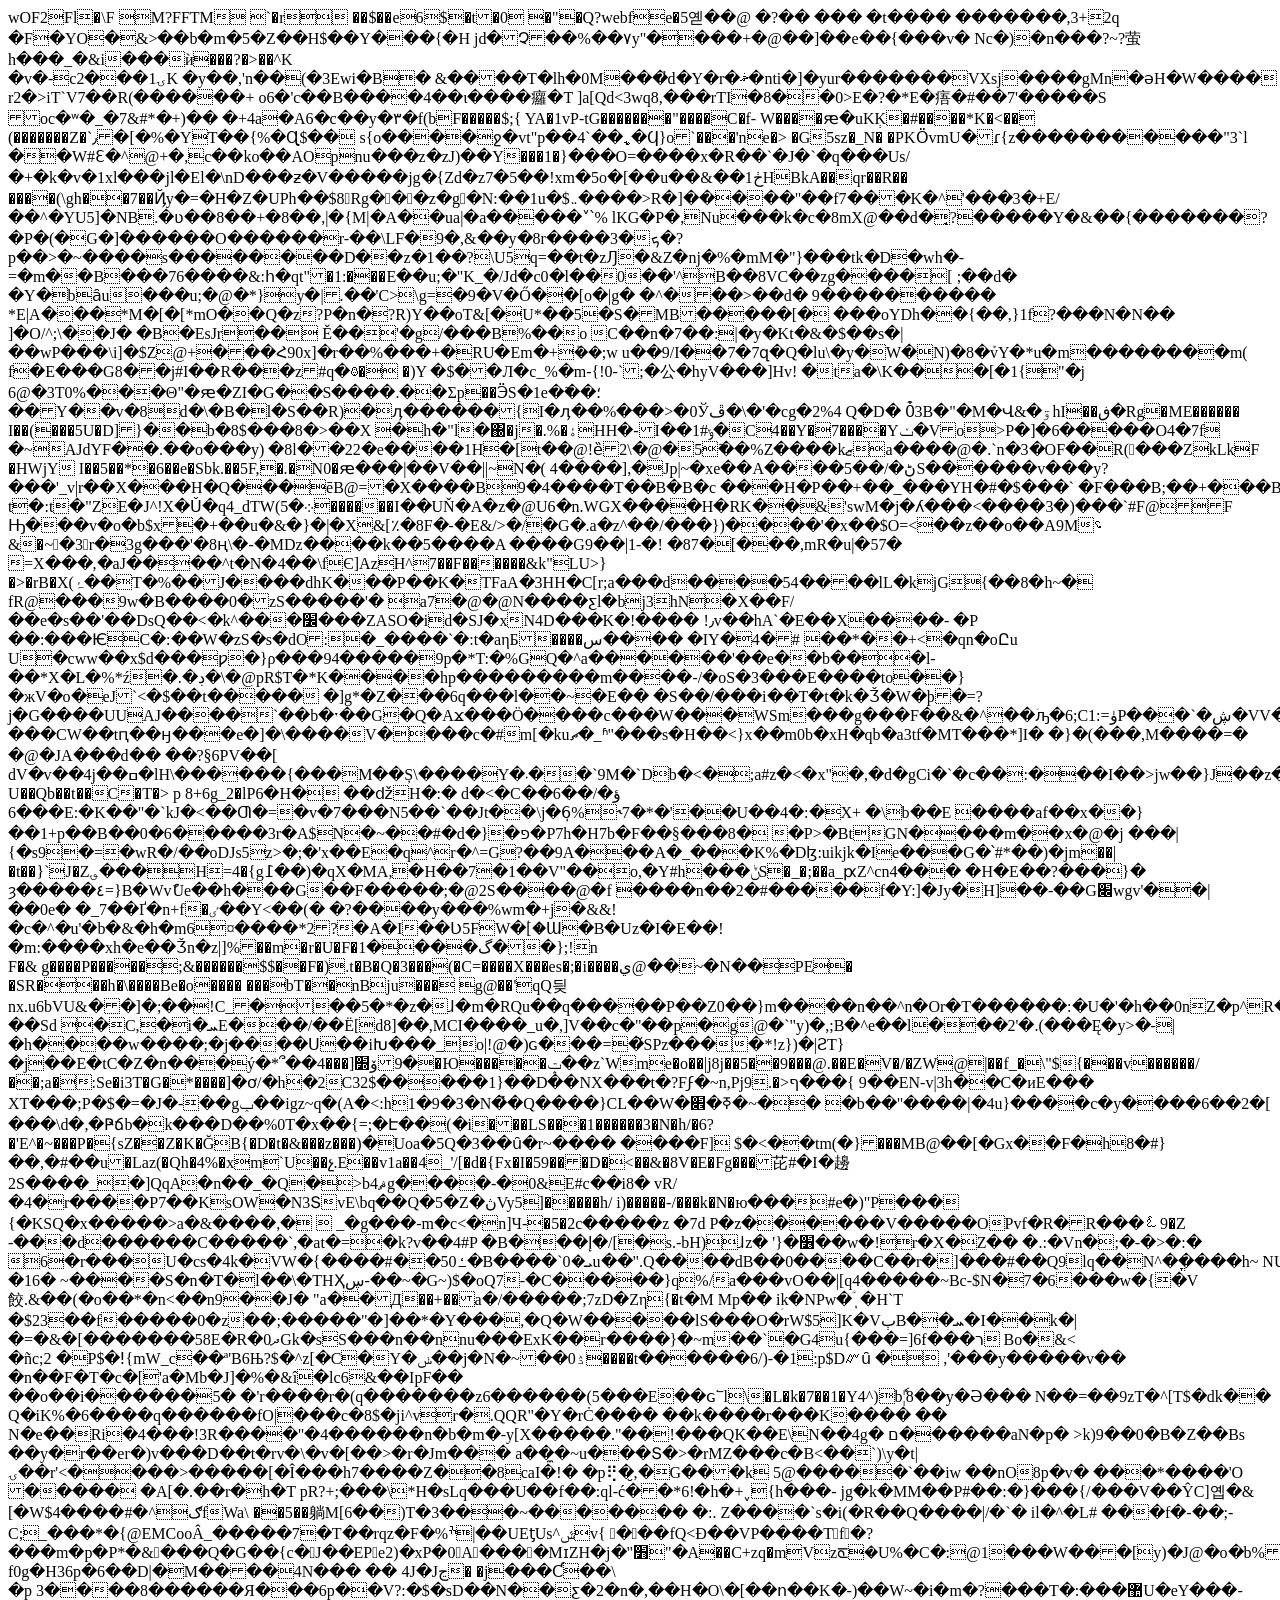
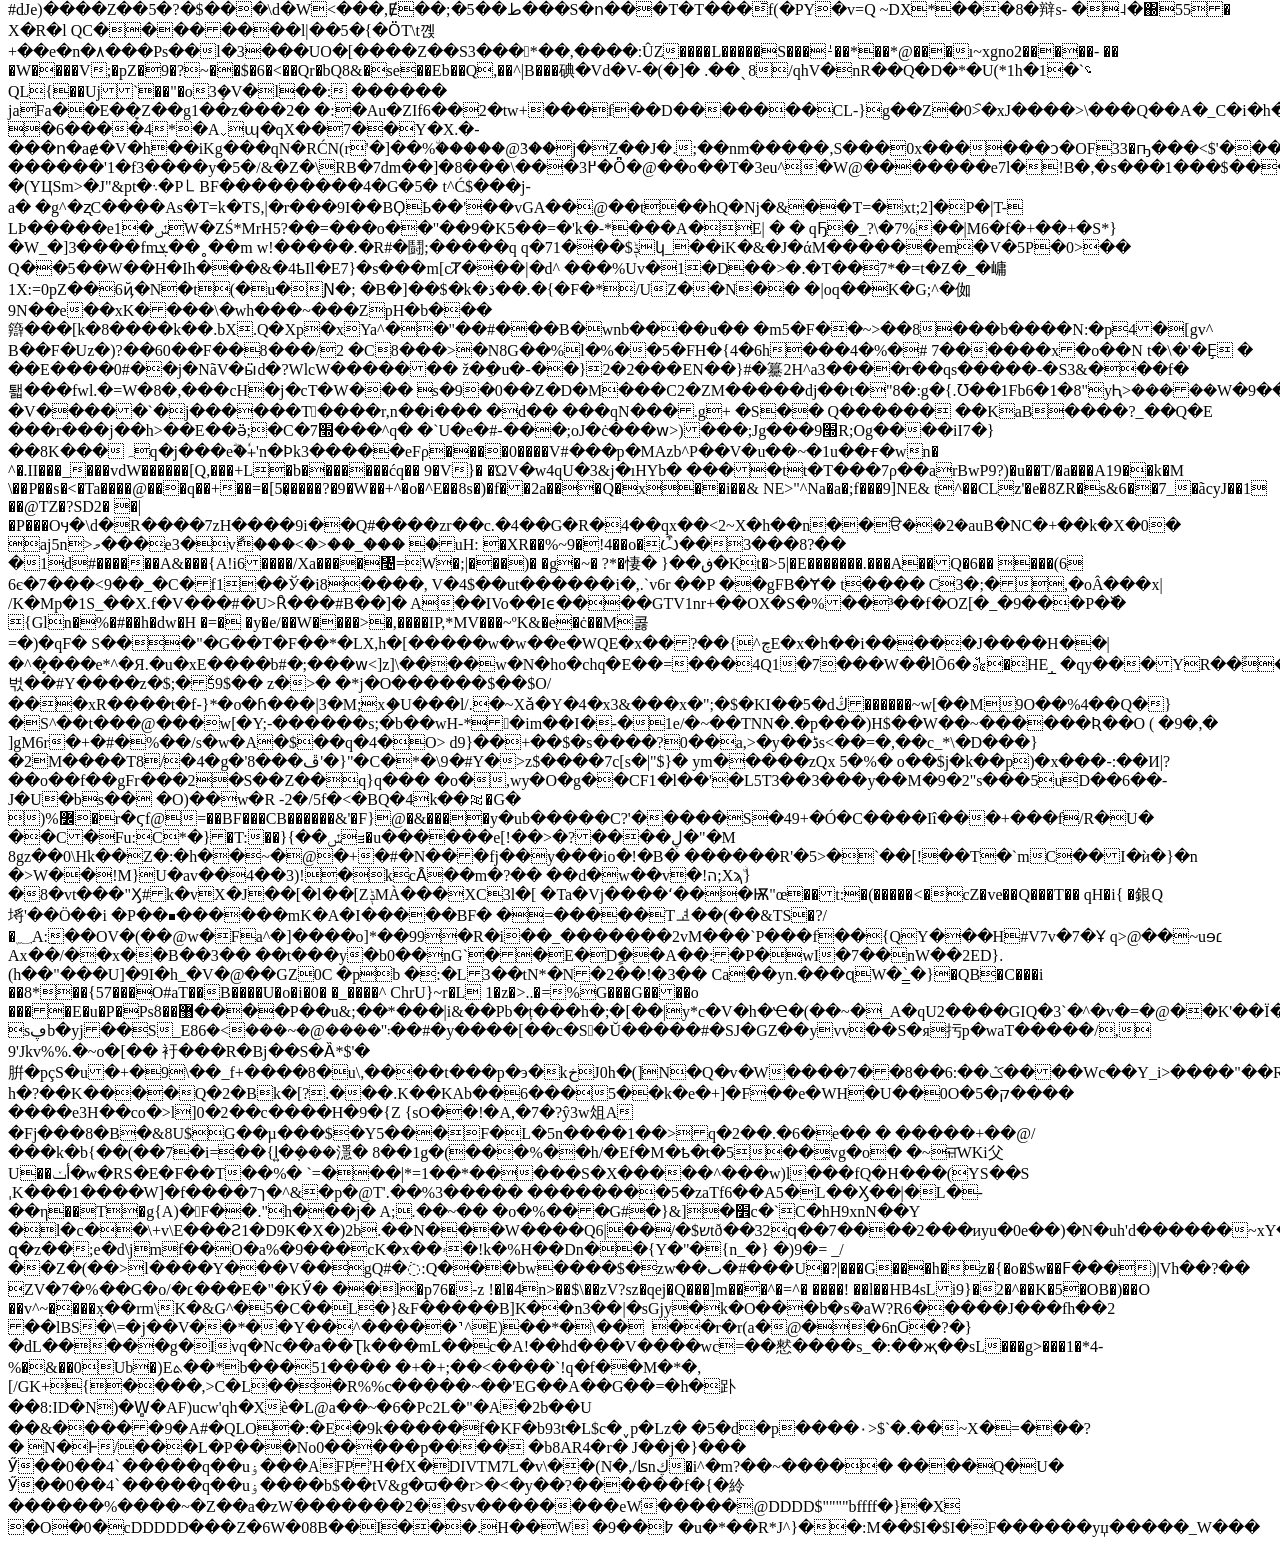
<file: glyphicons-halflings-regular.woff2.html>
<html><head></head><body>wOF2Fl�\F	M?FFTM `�r
��$��e6$�t�0 �"�Q?webfe�5옏��@&nbsp;�?��
��� �t����&nbsp;�������,3+2q
�F�YO�&amp;&gt;��b�m�5�Z��H$��Y���{�H	jd�Չ��%��٧y"����+�@��]��e��{���v�&nbsp;Nc�)�n���?~?萤h���_�&amp;i���ѝ���?�&gt;��^K �v�-cۍ1���2K&nbsp;�y��,'n��(�3Ewi�B�&nbsp;&amp;����T�lh�0M���҆d�Y�r�ﲬ�nti�]�yur�������VXsj����gMn�әH�W���� r2�&gt;iT`V7��R(������+&nbsp;o6�'c��B����4��ι����㿚�T	]a[Qd&lt;3wq8,���rTI�8��0&gt;E�?�*E�痦�#��7'�����S	oc�ʷ�_�7&amp;#*�+)��&nbsp;�+4a�A6�c��y�٣�f(bF�����$;{ YA�1vP-tG�������"����C�f- W����ԙ�uKְK�#����*K�&lt;�� (�������Z�`٫�[�%�YT��{%�Ɋ$��&nbsp;s{o����ջ�vt"p��4`��ߩ�Ϥ}o`���'ne�&gt;
�G5sz�_N�
�PKӦvmU�ɾ{z�����������"3`l
��W#Ԑ�^@+�,c��ko��AOpnu���z�zJ)��Υ���1�}���O=����x�R��`�J�`�q���Us/�+�k�v�1xl���jl�El�\nD���ƶ�V�����jg�{Zd�z7�5��!xm�5o�[��u��&amp;��1ڂHBkA��qr��R��
����(\gh��7��Ҋy�=�H�Z�UPh��$8Rg���z�gͭ�N:��1u�$܅����&gt;R�]�����"��f7���K�^'���3�+E/��^�YU5]�NB.�ʋ��8��+�͏8��,|�{M|�A��ua|�a�����˅՝%
lKG�P�,Nu���k�c�8mX@��d�̘?�����Y�&amp;��{�������?�P�(�G�]������O������r-��\LF�9�,&amp;��y�8r����3�ܟ�?p��&gt;�~����s��������D��z�1��?\U5q=��t�zԒ�&amp;Z�nj�%�mM�"}���tk�D�wh�-=�m��B���76����&amp;:һ�qt"�1:���Е��u;�"K_�/Jd�c0�l��0��'^B��8VC��zg����[ ;��d�
�Y�bȃu���u;�@�*}y�|.��'C&gt;\g=�9�V�Ő��[o�|g�&nbsp;�^���&gt;��d�
9����������
*E|A���*M�[�[*mO��Q�z?P�n�?R)Y��oT&amp;[�U*��5�S�MB�����[�
���oYDh��{��,}1<f�&6h��'��ʥu#v������e�d"t��ީ��ad9��eb�:��%o�� ����fu�n="" 7?%rg4"��f�g��f꺁="" a="��-��Q��y+B�,���2��օ5���𙄌xn�Ϊf*!����l�|GXQ�" ރup��="" �eu="" �@����-��do.6yz��-&a="">f?���N�N��	]�O/^;\��J�
�B�EsJr��&nbsp;Ě��'�g/���B%��o C��n�7��:|�y�Kt�&amp;�$��s�|��wP���\i]�$Z@+���Հ90x]�r��%���+�RU�Em�+ܰ��;w&nbsp;u��9/I��7�7զ�Q�lu\�y�W�N)�8�ܰvY�*u�m��������m(	f�E���G8��j#I��R���z#q�߷�	�)Y&nbsp;�$��Л�c_%�m-{!0-`;�公�hyV���]Hv!	�ta�\K���[�1{"�j 6@�3T0%���Θ"�ԙ�ZI�G��S����.��Σp��ӬS�1e��ٓ�؛��Y��v�8d�\�B�l�S��R)�ӆ������{I�ӆ��%���&gt;�0Ўڦ�\�'�cg�2%4&nbsp;Q�D�
0͒3B�"�M�Վ&amp;�ۊhI��ڧ�Rg�ME������
I��(���5U�D]}��b�8$���8�&gt;��X �h�"l�΀�j�.%�ۀHH�-I��ݸ#1�C4��Y�7����Yݖ�Vo&gt;P�]�6�����O4�7f
�~AJdYF��.��o���y)	�8l��22�e����1H�[t��@!ȅ2\�@�5�ٓ�%Z����kޒa����@�.`n�3�OF��R(󅥶���ZkLkF �HWjY
I��5��*�6��e�Sbk.��5F,�.�N0�ԙ���|��V��||~N�(	 4����],�Jp|~�xe��A����5��/�ڻS������v���y?���'_v|r��X���H�Q���ēB@=�X����B9�4����T��B�B�c&nbsp;���H�P��+��_���YH�#�$���`&nbsp;�F���B;��+���BPR�4̼ t�:t�"ZE�J^!X�Ǔ�q4_dTW(5�܀������I��UŇ�A�z�@U6�n.WGX����H�RK��&amp;'swM�j�ʎ���&lt;����3�)���`#F@F Ԣ���v�o�b$x�+��u�&amp;�}�|�X&amp;[٪�8F�-�E&amp;/&gt;�/�G�.a�z^��/���})����'�x��$O=&lt;��z��o��A9M؝&amp;�~�3r�3g���'�8ң\�-�MDz����k��5����A
����G9��|1-�! �87�[���,mR�u|�57�
=X���,�aJ����^t�N�4��\fЄ]AzH^7��F������&amp;k"LU&gt;}�&gt;�rB�X(ۂ��T�%��J����dhK���P��K�TFaA�3HH�C[r;a���d����54����lL�kjG{��8�h~�
fR@���9w�B����0�zS�����'�&nbsp;a7�@�@N����ƹl�bj3hN�X��F/��e�s��'��DsQ��&lt;�k^���׼���ZASO�id�SJ�xN4D���K�!����	!٫v��hA`�E��X����-
�P
��:���ѤC�:��W�zS�s�dO:�_����`�:t�aηБ����س����
�IY�4�# ��*��+&lt;�qn�oԸu
U�cww��x$d���ƿ�}ρ���94�����9p�*T:�%GQ�^a������'��e��b���l-��*X�L�%*ź�.�ڊ�\�@pR$T�*K����hp���������m����-/�oS�3���E����to��}�жV�o�eJ`&lt;�$��t�����	�]g*�Z���6q���l��~�E��
�S��/���i��T�t�k�Ǯ�W�þ�=?j�G����UUAJ����`��b�ˑ��G�Q�Aϫ���Ö����c���W���WSm���g���F��&amp;�^��ؘԡ�6;C1:=ۈP���`�ڜ�VV���E��5"�hO�X�~���N3_5Ӂ]�z-���CW��tԥ��ӈ���e�]�\����V����c�#m[�kuޗ�_ʱ"���s�H��&lt;}x��m0b�xH�qb�a3tf�MT���*]I�
�}�(���,M����=�	�@�JA���d��&nbsp;��?§6PV��[
dV�v��4j��ߛ�lH\������{���M��Ș\����Y�܁��`9M�`Db�&lt;�;a#z�&lt;�x"�,�d�gCi�`�c��:���I��&gt;jw��}J��z��^:V.�:��ڋ{�ͼ(ȲB���ɦ���x�&lt;Db#"S��{��P�Hu�N�/�{r6;wU����s�PО�&lt;��X��Y�s����Mxu��\�b��s�$��x��(��/^|^*0j~m�;#�%J��M4��p�QM׬�::b\C2gf��]�z�P8T� U��Qb��t��C�T�&gt;
p&nbsp;8+6g_2�lΡ6�H� ��ǆH�:�
d�&lt;�C��6��ؤ�/��6�E:�K��"�`kJ�&lt;��Ƣ�=�v�7���N5��`��Jt��\j�6ͅ%˞7�*�'��U��4�:�X+
�\b��E
����af��x��}��1+p��B��0�6�����3r�A$N�~��#�d�}�פ�P7h�H7b�F��§���8�
�P&gt;�BtGN����m��x�@�j	���|{�s9�=�wR�/��oDJs5z&gt;�;�'x��E�q^r�^=G?��9A���A�_���K%�Dɮ:uikjk�Ie���G�՝#*��)�jm��|�t��}`J�Z؈���H=4�{g߁��)�qX�MA,�H��7�1��V"��o,�Y#h���ݨS�_�;��a_ԗZ^cn4���&nbsp;�H�E��?���}�
ȝ�����٤=}B�WvުUe��h���G��F�����;�@2S����@�f ����n��2�#�����f�Y:]�Jy�H]��-��G׌wgv'��|��0e�
�_7��Ґ�n+f�ٸ��Y&lt;��(�
�?����y���%wm�+j�&amp;&amp;!�c�^�u'�b�&amp;�h�m6¤����*2?�A�I��Ʋ5FW�ؙ[�Ɯ�B�Uz�I�E��!�m:����xh�e��Ǯn�z|]%��m�r�U�F�گ����1��};!n F�&amp;&nbsp;g����P�����;&amp;������$$��F�).t�B�Q�3���(�C=����X���es�;�i����ي@��~�N��ΡE�	�SR���h�\����Be�o����&nbsp;���bT��nΒju���	g@��'qQ딎nx.u6bVU&amp;��]�;��!C_���5�*�z�ɺ�m�RQu��q�����P��Z0��}m����n��^n�Or�T������:�U�'�h��0nZ�p^R�|DF�_b\�@��m���DE�8��{o�GM��&nbsp;�q���}��Sd �C,�i�ܚE���/��Ë[d8]��,MCI����_u�,]V��c�"��p�g@�`"y)�,;B�^e��l���2'�.(���Ę�y&gt;�-|�h����w����;�j����Ս��iԽ���_o|!@�)ɢ���=�̌SPz����*!z})�|ƧT}�j��E�tC�Z�n���ý�*՞��4ۆ׽[����9�Ю�����ݓ��z`Wme�o��|j8j��5��9���@.��E�V�/�ZW@|��f_�\"${���v������/��;a�:Se�i3T�G�*����]�ơ/�h�2C32$�����1}��D��NX���t�?Fϝ�~n,Pj9.�&gt;ף���{
9��EN-v|3h��C�иE��� XT���;P�$�=�J�-��gݕ��igz~q�(A�&lt;:h1�9�3�N�̽�Q����}CL��W�ߧ�׎�~��
�b��"����|�4u}����c�y����6��2�[ ���\d�,�Ҏճb�k���D��%0T�x��{=;�Է��(�i���LS���1������3�N�h/�6?�'E^�~���P�{sZ��Z�K�ĞB{�D�t�&amp;���z���)�Uoa�5Q�3��ȗ�r~����
����F]&nbsp;$�&lt;��tm(�}���MB@��[�Gx��F�h8�#}��,�#��u�Laz(�Qh�4%�xm`U��չ.E��v1a��4_'/[�d�{Fx�I�59���D�&lt;��&amp;�8V�E�Fg���芘#�I�䟍2S����_�]QqA�n��_�Q�&gt;bޘ4g����-�0&amp;E#c��i8�	vR/�4�r����P7��KsOW�N3ՏvE\bq��Q�5�Z�ڽVy5]�����h/	i)�����-/���k�N�ю���#e�)"P���	{�KSQ�x�����&gt;a�&amp;����<a,릌heh��� ]�%,ed��u~w�l��ڛ�;c�ᘓ�`��?="" ��p�m="" �l��.�p�w7��٣�.="" �w�#;w�d*�:z;e2�������j��9y��a�s�s8�u����;fy8�m="" kѯ��ԄԶ�͡="">,�&nbsp;
_�g���-m�c&lt;�n]Ч-�5�2c�����z
�7d P�z������V�����OPvf�R�R���ఓ9�Z
-���d������C�����`,�at�=�k?v��4#P
�B���إ�/[�s.<a0e�{��&��v��a~e��8��)f��ny��f�bpl�u�iy�h=s�2����"[��(�¼o@�z*i��@��0��#����,�����i$q��y c�ўf="" �a�ߞv"��|r�ܘ="" 'w�f�="" x?�+an�m���k�`�d�="" �nf:x�i8:h="" �irm]�k��6i="" �@u�h*n��of���;����ᇏ"w�q��d\���Ѝ*c="#�2�6x�7�<T��" 7y��ru="">-bH)ɺz� '}�׶��w�!r�X�Z��	�.:�Vn�;�-�&gt;�:�
6�r���U�cs�4k�VW�{����#��5ߑ0�B����`ܝ�0u��".Q����dB��0����C��r�]���#��Q9lq��N^�ֳ����h~&nbsp;NU\� �16�
~����S�n�T�l��\�THҲڛ-��~�G~)$�oQ7-�C�����}q%/a���vO��|[q4�����~Bc-$N�7<v�he�i-���r�f� gnm�{�"3��="" �49�[�j<����wӭ��h����l�n��="" ���qҨډgcq��@w�="" e="" q����g���<����:="" ���a钷��u����_p�`="" ��b{e��i(��owg��fey���aba_��;o^�dq��'�s���="" ����`d�#њi�:Ѵ�+�y{�{�p�&��\�ra�����g�Ϟ0��g��t�l�i<'�7��?���x1���c��="" a����n0o�r1�="" �="" u������o�="" ?�♯a��_�p�hֱ="" g�촠��8�ݣ?3f�0����`%��ϑ��<�="" g�]Խ�8bl͏%-,�)}%�j�:�y��j�t�;Ыȶ5Œ="">�6���w�{�V餃.&amp;��(�o��*�n&lt;��n9��J�
"a��Д��+��a�/�����;7zD�Zη{�t�M	Mp��	iؚk�NPw�ؑͺ�H`T
�$23��f�����0�z��;�����"�]��*�Y���,�Q�W�����lS���O�rW$5]K�VٻB��ܚ�I��k�|�=�&amp;�[�������58E�R�0ދGk�sS���n��nnu���ExK��r����}�~m��`�G4u{���=]6f���ר
Bo�&amp;&lt;
�ñc;2&nbsp;�P$�ǃ{mW_c��ª'B6Њ?$�^z[�C�Y�ݭ��j�N�~��ۮ0����t������6/)-�1:p$Dꥅȗ
�
,'���y�����v�� �n��F�T�с�['a�Mb�J]�%�&amp;î�lc6&amp;��IpF��
��o��i������5�&nbsp;�'r����r�(q�������z6������(5���E��ɢ՟l\�L�k�7��1�Y4^)bٗ¦8��y�Ə���
N��=��9zT�^[T$�dk��
Q�iK%�6����q������fO|���c�8$�ji^vr�.QQR"�Y�rĊ����
��k����r���K���<qi�"�@���r9 ��="" ��\&7y}m�gҊ7��z6�-m�u="���,��N3O\�6��aDA��ޮ�Ld^r��/.�">�&nbsp;��
N�e��Ri�4���!3R����"�4������n�b�m�-y[X�����."��!���QK��E\N��4g�&nbsp;ם������aN�p�
&gt;k)9��0�B�Z��Bs
��y�r��er�)v���D��t�rv�\�v�[��&gt;�r�Jm���
a��̼�~u���Տ�&gt;�rMZ���c�B&lt;��`)\y�t|ۍ��r'&lt;����&gt;�����[�Î���h7����Z��8caI�!�
�p⢟�̮,�G���k&nbsp;5@�����`��iw
��nО8p�v� ���*����'O
�����&nbsp;�A[�.��r�h�T
pR?+;���\*H�sLq���U��f��:ql-ć��*6!�h�+ˬ{h���- jg�k�MM��P#��:�}���{/���V��ŶC]옙�&amp;[�W$ګ^�#����4fWa\
��5��躺M[6��)T�3���~�������
�:. Z����`s�i(�R��Q����|/�`�
il�^�L#&nbsp;���f�-��;-C;_���*�{@EMCooÂ_�����7�T��rqz�F�%ׯ|��U<z��o�[ta=���'dpj]�;,u9���q���p��k�4~�����_�c�^�qe�Ů��b �sgs����y��2n�a��u��%��sd��="" �hj="" �y;9$ߴia��h�eo�����}="" �g�����="" +="" �Ճ��5�jy�="" @�g��������f2����y���="" ��߼�e�߷��|v�="" �"���p��~刋�t��8ok�r*���*="" ���4hi�@q��3g"�j��:�$��;:���f������,d���z��Ț��Ԍ꺳��u%�ˣ}o�&���i2u�,@�k�j%u?��4�n�km����d?5�ݓ;�0�y���e}sz���="">EƫUs^ݜv{&nbsp;���fQ&lt;Đ��VP����Tfͦ�?���m�p�P*�&amp;���Q�G��{c�J��EPe2)�xP�0A����MɪZH�j�"׻"�A��C+zq�mVzᖞ�U%�C�:@1���W���[y)�J@�o�b%�j�A&gt;)N�ǀ�i�$�A���t`&gt;�?f0g�H36p�6��D|�M����4N���
�� 4J�Jڃ�
�j���Ƈ��\
�p&nbsp;3����8������Я���6p��V?:�$�sD��N��ƹ�2�n�,��H�O\�[��ո��K�-)��W~�i�m�?���T�:���޺U�eY���-#dJe)����Z��5�?�$���\d�W&lt;���,Ɇ��;�ط��5���S�ո���T�T���̄f(�PY�v=Q
~DX*���8�辩s-	�˨�΀55�
X�R�l QC��������l|��5�{�ӦT\t꼕+��e�n�۸���Ps��l�3���UO�[����Z��S3���*��,����:ÛZ����L�����S���'̵��*��*@���ı~xgno2�����-
�� �W����V;�pZ�9�?~��$�6�&lt;��Qr�bQ8&amp;�se��Eb��Q,��^|B���碘�Vd�V-�(�]� .��ˎ8/qhV�nR��Q�D�*�U(*1h�1�`؝QL{��Uj`��"�o3ܻ�V�l��:	������
jaFa��E��̞Z��g1��z���2�&nbsp;�:�Au�ZIf6��2�tw+���f��D�������CL-}g��Z�0&gt;҄�xJ����&gt;\���Q��A�_C�i�h��bl]
�6����4*�A˯ɰ�qX��7��Y�X.�-���ո�aɇ�V�h��iKg���qN�RĆN(r'�]��%٘�����@3�̀�j�Z��J�.;��nm�����,S���0x������ͻ�OF33�ҧ���&lt;$'���G�E+��}������'1�f3����y�5�/&amp;�Z�\RB�7dm��]�8���\���3߂�Ȫ�@��o��T�3eu^�W@�������e7l�!B�,�s���1���$����Z��&amp;���?��dC�� �(YЦSm&gt;�J"&amp;pt�܈�P㇄BF���������4�G�5�	t^Ć$���j-a�&nbsp;�g^�ʐC����As�T=k�TS,|�r���9I��BϘЬ��'��vGA��@��t��hQ�Nj�&amp;��T=�xt;2]�P�|T-	LÞ�����e1�ݽW�ZŚ*MrH5?��=���o��"��9�K5��=�'k�-*���A�E|	� � qҔ�_?\�7%��|M6�f�+��+�S*}�W_�]3����fmܮ��˳��m w!�����.�R#�鬪;�����q&nbsp;q�71���$ݙկ_��iK�&amp;�J�άM������em�V�5P�0&gt;�� Q��5��W��H�Ih���&amp;�4ҍIl�E7}�s���m[cȾ���|�d^	���%Uv�1�D��&gt;�.�T��7*�=t�Z�_�㟾1Х:=0pZ��6ҋ�N�t(�u�Ɲ�; �B�]��$�k�ڌ��.�{�F�*/UZ��N��&nbsp;�|oq��K�G;^�侞9N��e��xK����\�wh���~���ZpH�b���䉸���[k�8����k��.bX.Q�Xp�xYa^��"��#���B�wnb����u��&nbsp;�m5�F��~&gt;��8���b����N:�p4�[gv^
B��F�Uz�)?��60��F��8���/2&nbsp;�C8���&gt;�N8G��%l�%��5�FH�{4�6h���4�%�#
7������x�o��N t�\�'�Ȩ
� ��E����0#��j�NãV�ӹd�?WlcW�������
ž�ֵ�u�-��}2�2���EN��}#�䵵2H^a3����r��qs�����-�S3&amp;���f�퇣���fwl.�=W�8�,���cH�j�cT�W���&nbsp;s�9�0��Z�D�M���C2�ZM�����dj��t�"8�:g�{.Ʊ��1Fb6�1�8"yԦ&gt;�����W�9�� �V�����`�j������T򔔑��<i��mԱw'%�f&�\y�z�dkʹ��ry�jw��}��Ѐ��[8�ԍ����bb� �'d'm�o�'<��|e���5��:��ڋo����="">��r,n��i���

<t��s���>�d�� ���qN���.g+ �S��
Q������	
��KaB����?_��Q�E ���r���j��h&gt;��E��ӛ;�C�׭7���^q�
�`U�e�#-���;oJ�ċ���ԝ&gt;)���;Jg���׭9R;Og����iI7�}��8K���ہq�j���eؓ�+ٗ'n�Ϸk3�����eFρ����0����V#���p�MAzb^P��V�u��~�1u��ғ�wn�	^�.II���_���vdW������[Q,���+L�b�������ćq��
9�V}�	�ΏV�w4qU�3&amp;j�ıHYb� ����tt�T���7ρ��arBwP9?)�u��T/�a���A19��k�M
\��P��s�&lt;�Ta����@�<!--?M�(��.�,'%?,�%�a~e������U�0��/zQ��(Ѹ����a���p:.6�j��dF@\V�4��{�Ri����8�ɪnu��F�M_��=���Z8�H��l�sy5k%��|(�i9"�6�}ԋ~WK�۟�hY�k�����\���l�Rm���&�
�����0���b�]g����"��ހD^���ތ�j��J*)��6���-Yb�h�����
Z����=ޑ�A,��(��K#�	
��Of�J:�;�I���!6Yi&�d���%m�86#���Q�����W_��A�v}?+�G���	cc*�m���g`�-->��q��+��=�[5�͔����?�9�W��+^�o�^E��8s�)�f��2a���Q�x��i��&amp;	NE&gt;"^Na�a�;f���9]NE&amp;	t^��CLz'�e�8ZR�s&amp;6��7_�ãcyJ��1
��@TZ�?SD2�
�|�P���Oӌ�\d�R����7zH����9i��Q#����zr��c.�4��G�R�4��qx��&lt;2~X�h��n��ੳ��2�auB�NC�+��k�X�0�
aj5n&gt;މ���e3�vާ���&lt;�&gt;��_���&nbsp;�uH:&nbsp;�XR��%~9�!4��o�Ѽ��3���8?�� �1d#������A&amp;���{A!i6����/Xa����㇤=W�;|���)� �g�~�
?*�悽� }��ڧ�Kt�&gt;5|�E�������.���A��Q�6��
���(6

6є�7���&lt;9��_�C�f1��Ў�i8����,
V�4$��ut������i�,.`v6r	��P
��gFB�Ɏ�
t����
C3�;�,�oÂ���x|	
/K�Mp�1S_��X.f�V���#�U&gt;Ȓ���#B��]�
A��IVo��Іϵ����GTV1nr+��OX�S�%��³��f�OZ[�_�9���P�߰� {Gln�%�#��h�dw�H&nbsp;�=� �y�e/��W����&gt;�,����IP,*MV���~ºK&amp;�e�ċ��M콣=�)�qF�&nbsp;S���"�G��T�F��*�LX,h�[�����w�w��e�WQE�x��?��{^چE�x�h��i���ׂ��J����H��|�^�͓���e*^�Я.�u�xE����b#�;���ԝ&lt;]z]\����w�N�ho�chq�E��=���4Q1�7���W��̓lÕ6�᧿�HE_̣&nbsp;�qy���YR��۫<x=�cs�xy!=0�8Ǘ�x� ����?�{}�����f_���Ǡ�z���kt�ɱ��7��ڂ|t��+a�m�<xe$��e���ɍ��<[�t����x[���������s�v�̋�ާu��*��h�s�k="Fe�sw" uy�o��ٯnq��="NE:[�(t]�" k�|�@�ٿuz\9{h���v��ܕӆ.ڡ�sa��$u+�q�w:#��?�e�t�3="��л�!�p�PL`�:����R;" �gʮ�fha�ΐ;���5ie�+�����="" ��bt06aw40t�hjcc<&�mjcc�="" �="" ��ocn�w?��n�i��o](xЄ��{�lz���;����g��|Ǐ�="">�9~l4s�Vy���`��Uߛ,������#_�u��+De�����M���~h�q�벇��#Y����z�$;�5ͯ9$�� z�&gt;�
�*j�O������$��$O/���xR����t�f-}*�o�ɦ���|3�M;xި�U���l/.�~Xǎ�Y�4�x3&amp;���x�";�$�KI��5�dڭ������~w[��M9O��%4��Q�}�S^��t���@���w[�Y;-������s;�b��wH-*�im��I�-�1e/�~��TNN�.�p���)H$��W��~������Ʀ��O
(&nbsp;�9�,�
]gM6r�+�#�%��/s�w�A�$��q�4�O&gt;
d9}��+��$�s����?0��a,&gt;�y��ڈs&lt;��=�,��c_*\�D���}�2M����T8/�4�g�'ڦ���8'�}"�C�*�\9�#Y�&gt;z$����7c[s�|"$}�	ym�����zQx 5�%�&nbsp;o��$j�k��p)�x���-:��И|?��o��f��gFr���2�S��Z��q}q���	�o�,wy�O�g��CF1�l��'�L5T3��3���y��M�9�2"s���5uD��6��-J�U�bs��
�O)��w�R
-2�/5f�&lt;�BQ�4k��ꐭ�G�	)%߼�<d��ĪĞ��3�2`�a��]��s{�k%�\]�3&��p����ڸ���cո� ���놶�,��="" ��^�t���7�h�5�u�ld��xڷ���l'd���r�6�v="" շfc\�����ga������@�?�������="" ��gf��va�l,���:����i#~nu��dv~7��k�k`!�p��mx��r��$#�tiih���om՘�<.8um�<��3���es�4="" ܫ���v9��'��bv�{���?�vv���3��;�u'֬���1r�v�{b����i��4crh��r6~�Ӗ�j��p�͎��m�="" 7g���-,nlo��<���ѣz����2h&|$����<{="" �ڜ�k�_����mms�)="">r�ϛf@=��BF���CB������&amp;'�F}@�&amp;����y�ub�����C?'�����S�49+�Ó�C����Iî���+���f/R�U�
��C�Fu:C*�}�T:��}{��ݽⲷ�u������e[!��&gt;�?����ڸ�"�M
8gz��0\Hk��Z�:�h��~�@�+�#�N���fj��y���io�!�B�	������R'�5&gt;�`��[!��T�`mC��I�ѝ�}�n
�&gt;W��!M}U�av��4��3)!�kcȂ��m�?��	��d�w��v�!ה;Xϡۨ}�8�vt���"Ӽ#k�vX�J��[�l��[ZݙMÀ���XC3l�[
�Ta�Vj����ʻ���Ѭ"œ��t:�(�����&lt;�cZ�ve��Q���T��&nbsp;qH�i{&nbsp;�銀Q埓'��Ö��i&nbsp;�P��￭������mK�A�I�����BF�
�=�����Tᅽ��(��&amp;TS�?/�؁A:ַ��ОV�(��@w�Fa^�]����o]*��99�R�i��_�������2vM���`P���f��{QY���H#V7v�7�Ұ&nbsp;q&gt;@��~uɘ׆Ax��/��x��B��3��&nbsp;��t���y�b0��nG`��E�D�ٍ�A��:�P�wI�7��nW��2ED<hd�&z��� Π7�3�&���)ld�4;�7��Ѵ?$���k@�"��"l&~���1ʺf�14�ʱ|���7os��}��l1;��?�{1$���w)��1}��0�~7��#e5��`�q&o="" �ow����_��鴊��8q1��g�����Ɋ���08��h��w�e��+��\��ԉ�r�����u?w��e���o���sx�au�̞3�|="WA����R�" p�to%q"1yה!so%%�^�z�_hn,�{?���"l�5�_d6���+����sb�<���gfj���0�b�_��x�-��;�h�����w�:g�m�i�ee�iu��vj]~m����qhlkk��hb�a="">}.(h��"���U]�9I�h_�V�@��GZ0C
�pb
�:�L3��tN*�N�2��!�3��
Ca��yn.���ɋW�`̳�}�QB�C���i ��8*��{57���O#aT��B����U�o�i�0�
�_����^
ChrU}~r�L 1�z�&gt;..�=%G���G����o ����E�u�P�Psؘ޸��8����P��u&amp;;��*���|i&amp;��Pb�ț���h�;�[��|y*c�V�h�Ҽ�(��~�_A�qU2����GIQ�3`�^�v�=�@��K'��Ї��Z#4sJ=��:sY��	sڥb�yj��S_E܃"����@�~���&gt;�86��#�y����[��c�S�Ŭ�����#�SJ�GZ��yvv��S�я扝p�waT�����/,
9'Jkv%%.�~o�[�� 衧���R�Bj��S�Ȁ*$'�腁�pçS�u�+�9\��_f+����8�u\,����t���p�э�kخJ0h�(]N�Q�v�W����7��8��6:��ݣ����Wc��Y_i&gt;����"��R�����(�e]�6���RA%U�6&amp;�F]��7@̳k3X
h�?��K����Q�2�Bk�[<o�-[ �s~��0��]t���2���h���j�q�k�v���(32j���="" w��,����z��d$2�ca�kp���="" ��k�+��ec�����[q�������i��edv��xr8��b�5���a=":��KQ�����\&nbsp;�@�V�^;Kr�" �m{����{#��c�w}{^,��$0rc�\o��q�Ѽ�ץp��$��y�vp�="">?.���.K��KAb��6���5��k�e�+]�F<h�e"�;{wn�yx ���&f檄="" xz[��7���c%�ŀ5�d�y_�y"Ыߞ�2\37�="" �k\�띲|fo="" ���68���������������nk�zr"�������?="" 7�32�:а�="">��e�WH�U��0O�ק�5����
����e3H��co�&gt;l]0�2��c����H�9�{Z
{sO��!�A,�7�?ŷ3w俎A
�Fj���8�B�&amp;8U$G��µ���$�Y5���F�L�5n����1��&gt;q�2��.�6�e��
�
�����+��@/���k�b{��(��7�i=��{l͍�݂���濦�&nbsp;8��1g�(���%��h/�Ef�M�ҍ�t�5��̼vg�o� �~ਜ਼WKi父U��أݖ�w�RS�E�F��T��%�
`=���|*=1��*�����S�X�����^���w)l���fQ�H���(YS��SˌK���1����W]�f����7ך�^&amp;�p�@T'.��%3�����
��������5�zaTf6��A5�L��X̡��|�L�-��η��T�g{A)�F��."h���j�&nbsp;A;.��~��&nbsp;�o�%���G#�}&amp;]�׾c�`C�hH9xnN��Y �l�c��\+v\E���Ƨ1�D9K�X�)2b.��N���W����Qש$�/��|6tð��32ԛ��7����2���иyu�0e��)�N�uh'd������~xY�����&gt;��#b�"k3�������:&nbsp;9���v��$ПC�:�)H��&gt;	զ�z��;e�d\jmf��O�a%�9���cK�x��ۥ�!k�%H��Dn��{Y�"�{n_�}
�)9�=
_/��Z�(��&gt;l����Y���V��gQ#�߭:Q���bw����$�zw��ٮ�#���U�?|���G���h�z�{�o�$w��Ϝ���)|Vh��?��
ZV�7�%��G�o/�׆���E�"�KӲ�&nbsp;��l�p76�-z
!�l�4n&gt;��$\��zV?sz�qej�Q���]m���^�=^�
����!&nbsp;��l��HB4sLi9}�2�^��K�5�OB�)��O
��v^~����݀x��rm\K�&amp;G^�5�C��L�}&amp;F�����B]K��n3��|�sGjy�k�O���b�sܽ�aW?R6�����J���fh��2	��lBS�\=�j��V��*��Y��^�����˺^E)��*�\��&nbsp;
��r�r(a�@��6nԌ�?�}�dL�����g�Ivq�Nc��a��Ʈk���mL��c�A!��hd���V����wc=��憖����s_�:��җ��sL���g&gt;���1�*4-%�&amp;��0Ub�)Eܬ��*b���51����	�+�+;��&lt;����`!q�f��M�*�,[/GK+{����,&gt;C�L���R%%c�����~��'EG��A��G��=�h�䟔��8:ID�N)�W̻�AF)ucw'qh�Xè�L@a��~�6�Pc2L�"�A�2b��U	��&amp;�����9�A#�QLO�:�E�9k�����f�KF�b93t�L$c�ˬp�Lz�&nbsp;�5�d�p����۰&gt;$`�.��~X�=���?�&nbsp;N�Ͱ/���L�P���No0�����p���� �b8AR4�r� J��j�}���
Ӳ��0��4ˋ�����q��uۏ���AFP'H�fX�DIVTM7L�v\��(N�,/ʪnڮ�i^�m?��~�����	����Q�U�
Ӳ��0��4ˋ�����q��uۏ����b$��tV&amp;g�ϖ��r&gt;�&lt;�y��?������f�{�紷������%����~�Z��a�zW�������2��sv��������eW�����@DDDD$""""bffff�}�X	�O�0�cDDDDD���Z�6W�08B��I���.H��W
�߈��9&nbsp;�u�*��R*J^}��:M��$I�$I�F������yџ�����_W���</h�e"�;{wn�yx></o�-[></hd�&z���></d��ĪĞ��3�2`�a��]��s{�k%�\]�3&��p����ڸ���cո�></x=�cs�xy!=0�8Ǘ�x�></t��s���></i��mԱw'%�f&�\y�z�dkʹ��ry�jw��}��Ѐ��[8�ԍ����bb�></z��o�[ta=���'dpj]�;,u9���q���p��k�4~�����_�c�^�qe�Ů��b></qi�"�@���r9></v�he�i-���r�f�></a0e�{��&��v��a~e��8��)f��ny��f�bpl�u�iy�h=s�2����"[��(�¼o@�z*i��@��0��#����,�����i$q��y></a,릌heh���></f�&6h��'��ʥu#v������e�d"t��ީ��ad9��eb�:��%o��></body></html>
</file>
